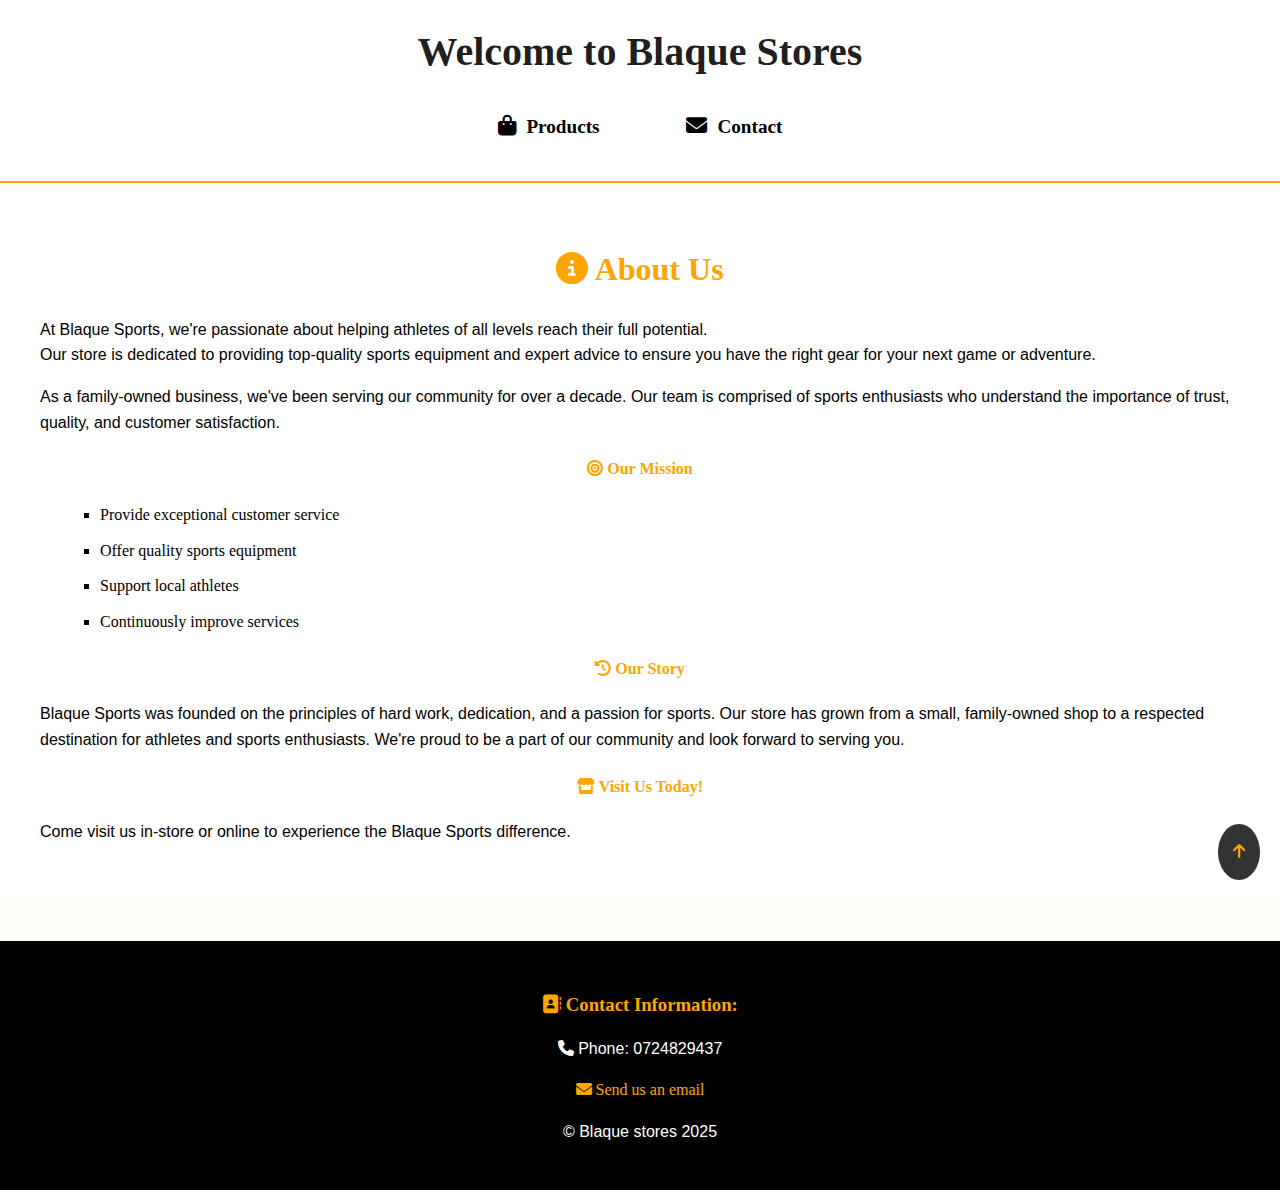
<file: index.html>
<!DOCTYPE html>
<html lang="en">
<head>
    <meta charset="UTF-8">
    <meta name="viewport" content="width=device-width, initial-scale=1.0">
    <title>Blaque Stores - Home</title>
    <link rel="stylesheet" href="https://cdnjs.cloudflare.com/ajax/libs/font-awesome/6.5.1/css/all.min.css">
    <link rel="stylesheet" href="style.css">
    <script src="script.js"></script>
</head>
<body>
    <header>
        <h1>Welcome to Blaque Stores</h1>
        <nav>
            <div class="hamburger" onclick="toggleMenu()">
                <i class="fas fa-bars"></i>
            </div>
            <div class="nav-links" id="navLinks">
                <a href="products.html">
                    <i class="fas fa-shopping-bag"></i> Products
                </a>
                <a href="contact.html">
                    <i class="fas fa-envelope"></i> Contact
                </a>
            </div>
        </nav>
    </header>

    <!-- About Section -->
    <div id="about">
        <h1><i class="fas fa-info-circle"></i> About Us</h1>
        <p>At Blaque Sports, we're passionate about helping athletes of all levels reach their full potential.<br>
        Our store is dedicated to providing top-quality sports equipment and expert advice to ensure you have the right gear for your next game or adventure.</p>

        <p> As a family-owned business, we've been serving our community for over a decade. Our team is comprised of sports enthusiasts who understand the importance of trust, quality, and customer satisfaction.</p>

        <h4><i class="fas fa-bullseye"></i> Our Mission</h4>
        <ul>
            <li> Provide exceptional customer service</li>
            <li> Offer quality sports equipment</li>
            <li> Support local athletes</li>
            <li> Continuously improve services</li>
        </ul>

        <h4><i class="fas fa-history"></i> Our Story</h4>
        <p>Blaque Sports was founded on the principles of hard work, dedication, and a passion for sports. 
            Our store has grown from a small, family-owned shop to a respected destination for athletes and sports enthusiasts.
             We're proud to be a part of our community and look forward to serving you.</p>

        <h4><i class="fas fa-store"></i> Visit Us Today!</h4>
        <p>Come visit us in-store or online to experience the Blaque Sports difference.</p>
    </div>

    <footer>
        <div class="contact-info">
            <h3><i class="fas fa-address-book"></i> Contact Information:</h3>
            <p><i class="fas fa-phone"></i> Phone: 0724829437</p>
            <a href="mailto:briankush05@gmail.com"><i class="fas fa-envelope"></i> Send us an email</a>
            
            
            
            <p>&copy; Blaque stores 2025</p>
        </div>
    </footer>
    <!-- Back to top button -->
<a href="#" class="back-to-top" onclick="scrollToTop()">
    <i class="fas fa-arrow-up"></i>
</a>
</body>
</html>
<!-- contact us form name phone no email address, image link for fb, x, twitter,wa. Different pages location, map-->
</file>
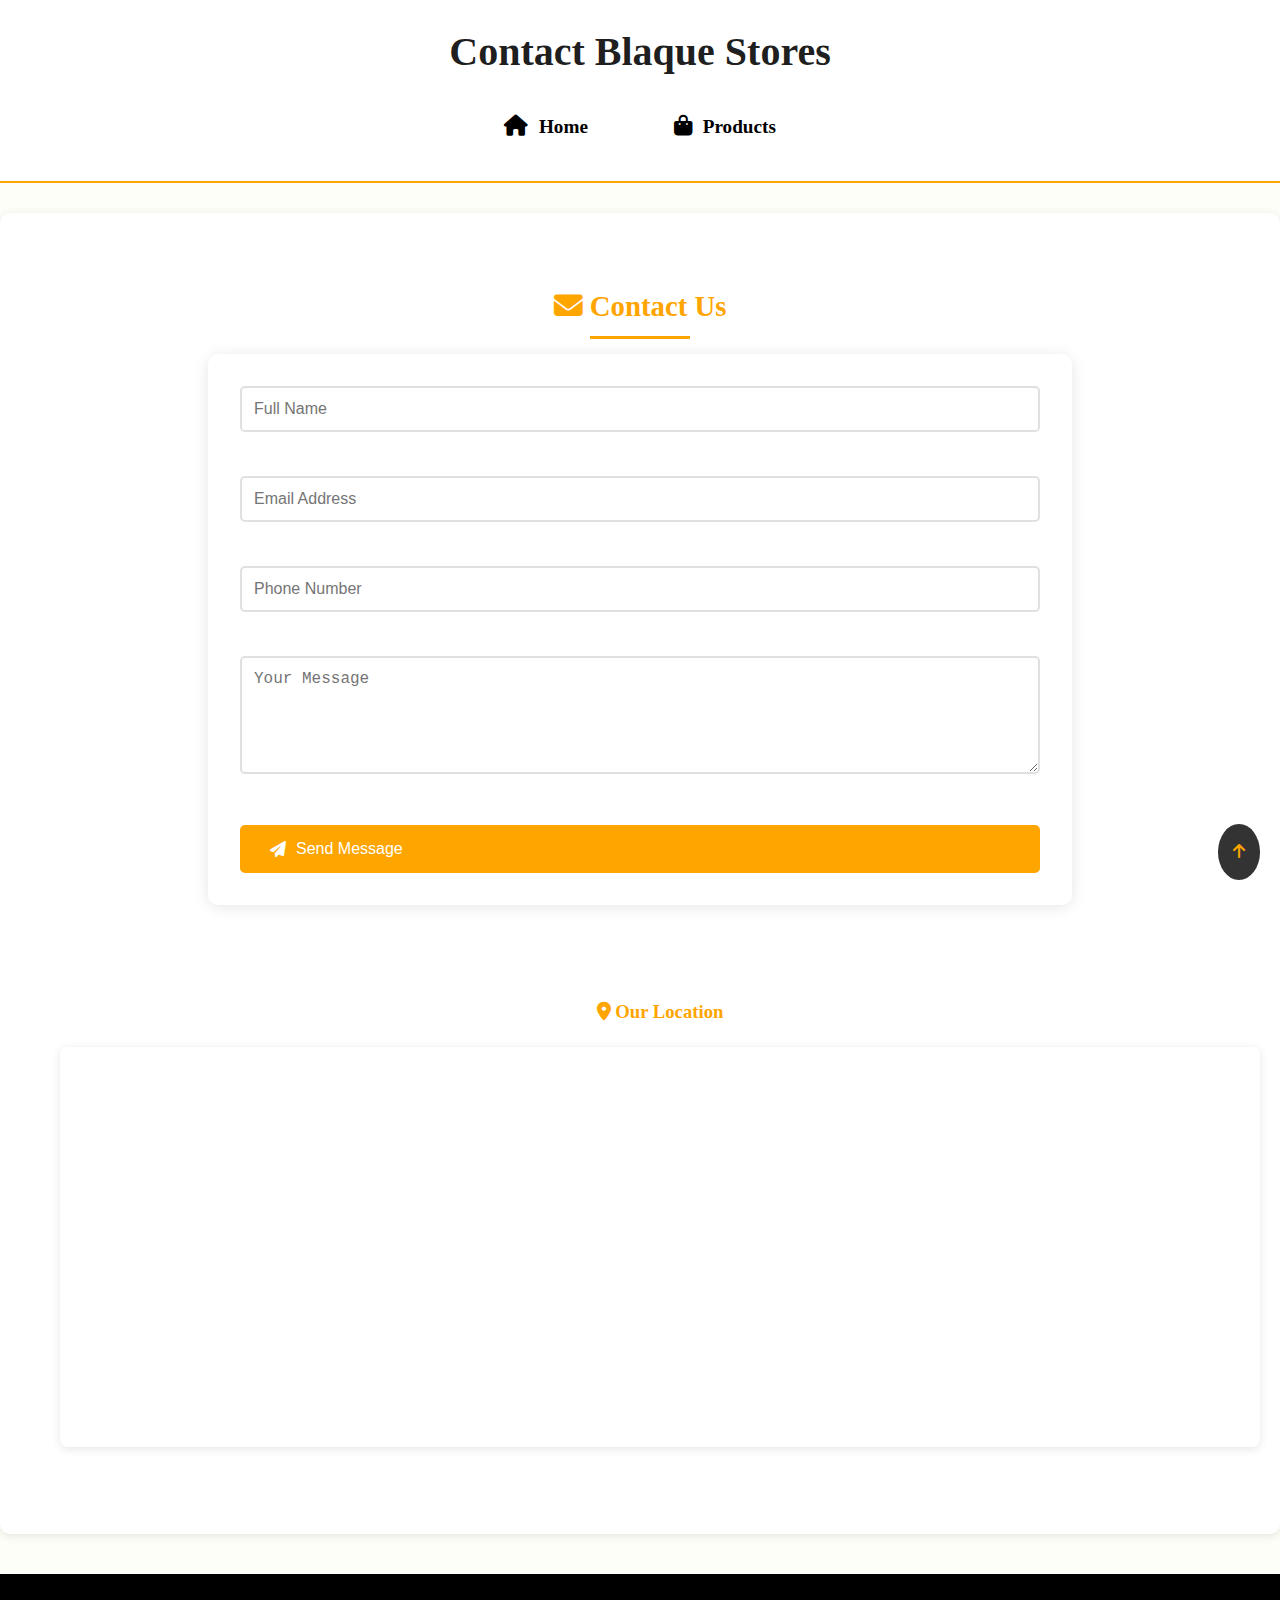
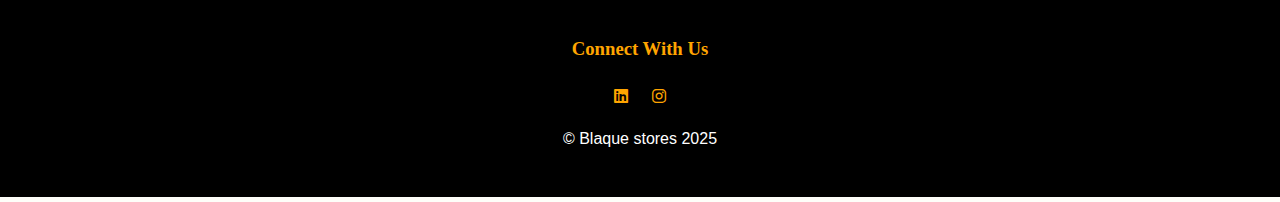
<file: contact.html>
<!DOCTYPE html>
<html lang="en">
<head>
    <meta charset="UTF-8">
    <meta name="viewport" content="width=device-width, initial-scale=1.0">
    <title>Contact Blaque Stores</title>
    <link rel="stylesheet" href="https://cdnjs.cloudflare.com/ajax/libs/font-awesome/6.5.1/css/all.min.css">
    <link rel="stylesheet" href="style.css">
    <script src="script.js"></script>
</head>
<body>
    <header>
        <h1>Contact Blaque Stores</h1>
        <nav>
            <div class="hamburger" onclick="toggleMenu()">
                <i class="fas fa-bars"></i>
            </div>
            <div class="nav-links" id="navLinks">
                <a href="index.html">
                    <i class="fas fa-home"></i> Home
                </a>
                <a href="products.html">
                    <i class="fas fa-shopping-bag"></i> Products
                </a>
            </div>
        </nav>
    </header>

    <section id="contact" class="contact-section">
        <div class="container">
            <div class="section-header">
                <h2><i class="fas fa-envelope"></i> Contact Us</h2>
            </div>
            
            <div class="contact-content">
                <div class="contact-form-container">
                    <form class="contact-form">
                        <div class="form-group">
                            <input type="text" placeholder="Full Name" required>
                        </div>
                        <div class="form-group">
                            <input type="email" placeholder="Email Address" required>
                        </div>
                        <div class="form-group">
                            <input type="tel" placeholder="Phone Number" pattern="[0-9]{10}" required>
                        </div>
                        <div class="form-group">
                            <textarea placeholder="Your Message" rows="5" required></textarea>
                        </div>
                        <button type="submit" class="btn submit-btn">
                            <i class="fas fa-paper-plane"></i> Send Message
                        </button>
                    </form>
                </div>
                <br><br>

                <div class="map-container">
                    <h3><i class="fas fa-map-marker-alt"></i> Our Location</h3>
                    <div class="map-wrapper">
                        <iframe 
                            src="https://www.google.com/maps/embed?pb=!1m18!1m12!1m3!1d13788.4851551457!2d37.264490504790224!3d-1.5298637771203694!2m3!1f0!2f0!3f0!3m2!1i1024!2i768!4f13.1!3m3!1m2!1s0x182f8724f42e161f%3A0xaf5f3242fb4d6ecb!2sMachakos%20University!5e0!3m2!1sen!2ske!4v1744105444911!5m2!1sen!2ske"
                            loading="lazy" 
                            referrerpolicy="no-referrer-when-downgrade">
                        </iframe>
                    </div>
                </div>
            </div>
        </div>
    </section>

    <footer>
        <div class="social-media">
            <h3>Connect With Us</h3>
            <div class="social-icons">
                <a href="https://www.linkedin.com/in/brian-mwangi-a493a12a2/" target="_blank">
                    <i class="fab fa-linkedin"></i>
                </a>
                <a href="https://www.instagram.com/cytro254" target="_blank">
                    <i class="fab fa-instagram"></i>
                </a>
            </div>
        </div>
        <p>&copy; Blaque stores 2025</p>
    </footer>

    <!-- Back to top button -->
    <a href="#" class="back-to-top" onclick="scrollToTop()">
        <i class="fas fa-arrow-up"></i>
    </a>
</body>
</html>
</file>
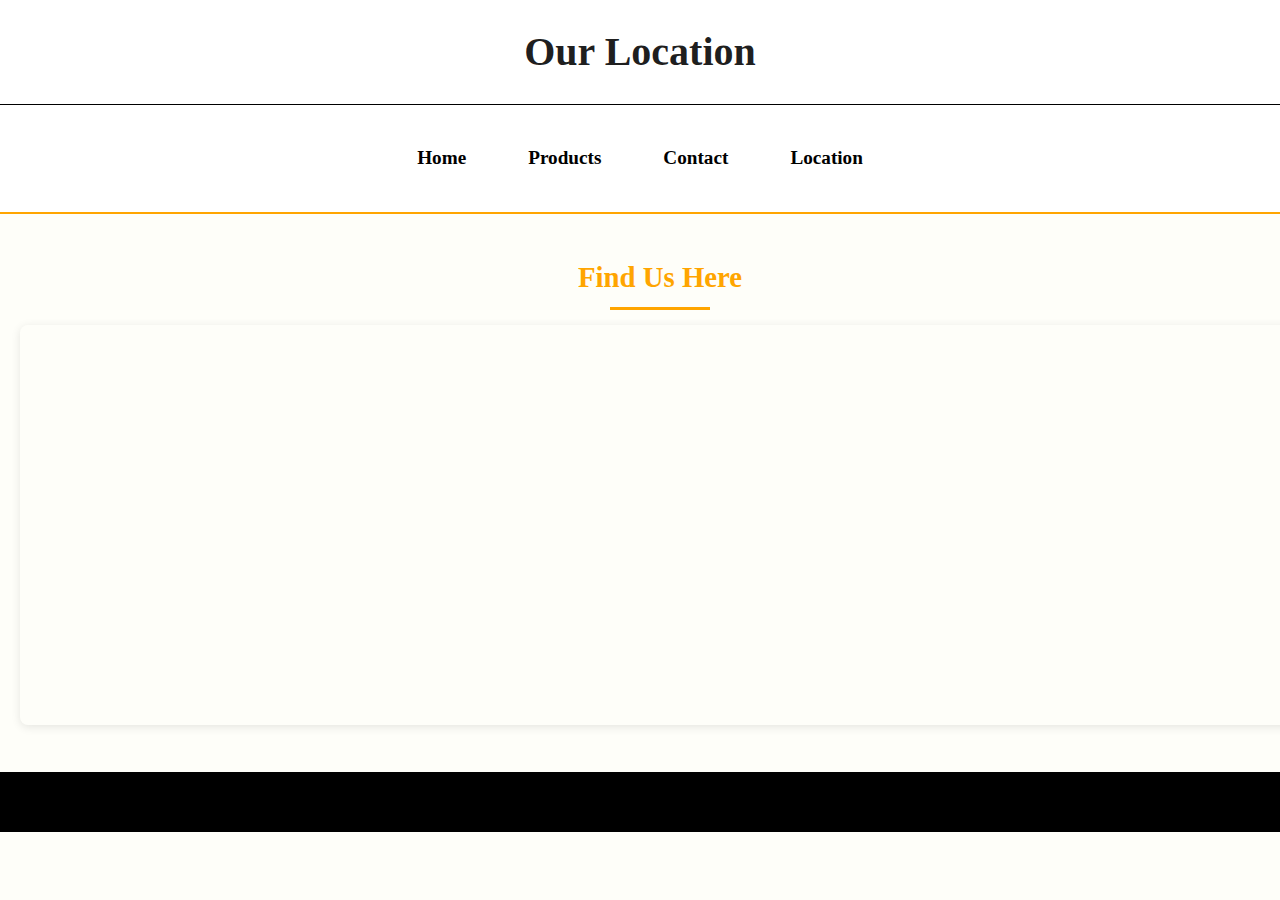
<file: location.html>
<!DOCTYPE html>
<html lang="en">
<head>
    <meta charset="UTF-8">
    <meta name="viewport" content="width=device-width, initial-scale=1.0">
    <title>Blaque Stores Location</title>
    <link rel="stylesheet" href="style.css">
</head>
<body>
    <header>
        <h1>Our Location</h1>
        <hr color="orange">
        <nav>
            <a href="index.html">Home</a> 
            <a href="products.html">Products</a>
            <a href="contact.html">Contact</a>
            <a href="location.html">Location</a>
        </nav>
    </header>

    <div class="map-container">
        <h2>Find Us Here</h2>
        <iframe src="https://maps.google.com/maps?q=nairobi&output=embed" 
                width="100%" 
                height="450" 
                frameborder="0" 
                style="border:0" 
                allowfullscreen>
        </iframe>
    </div>

    <footer>
        <!-- Keep existing footer content -->
    </footer>
</body>
</html>
</file>
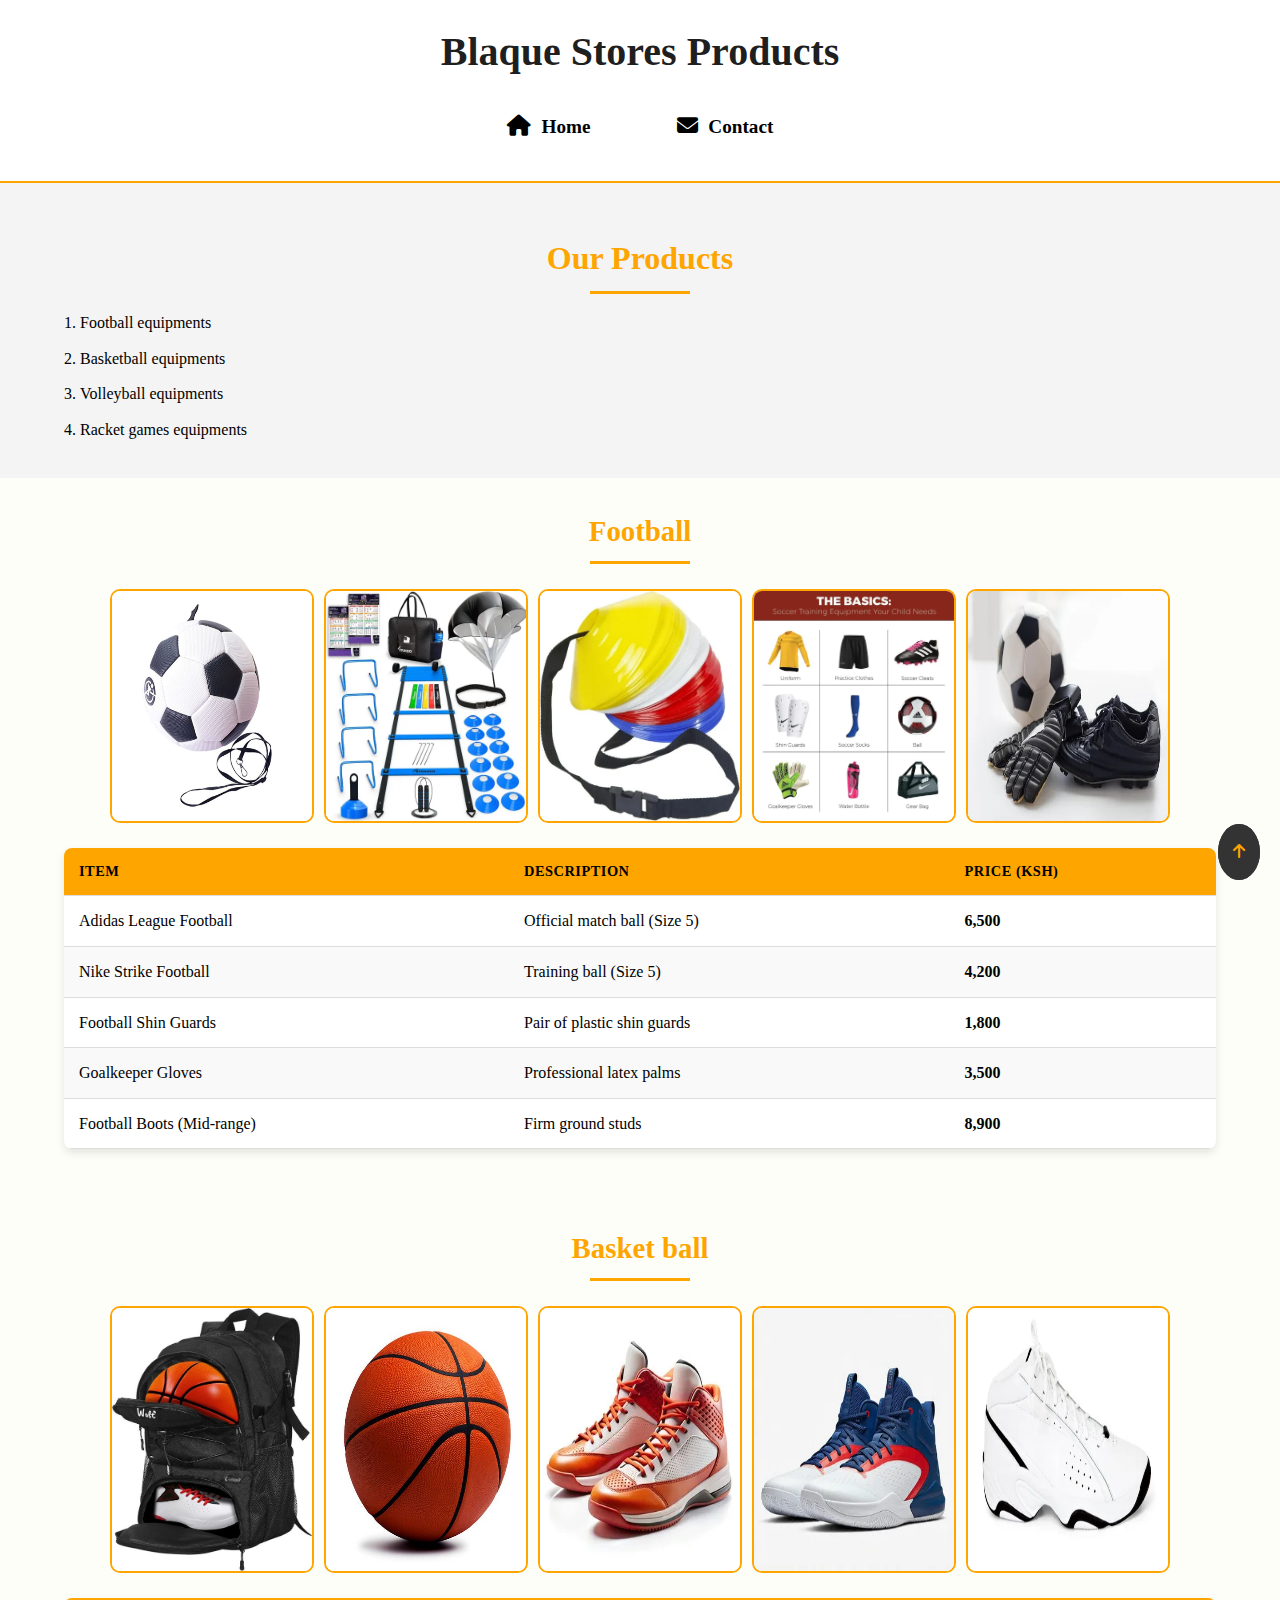
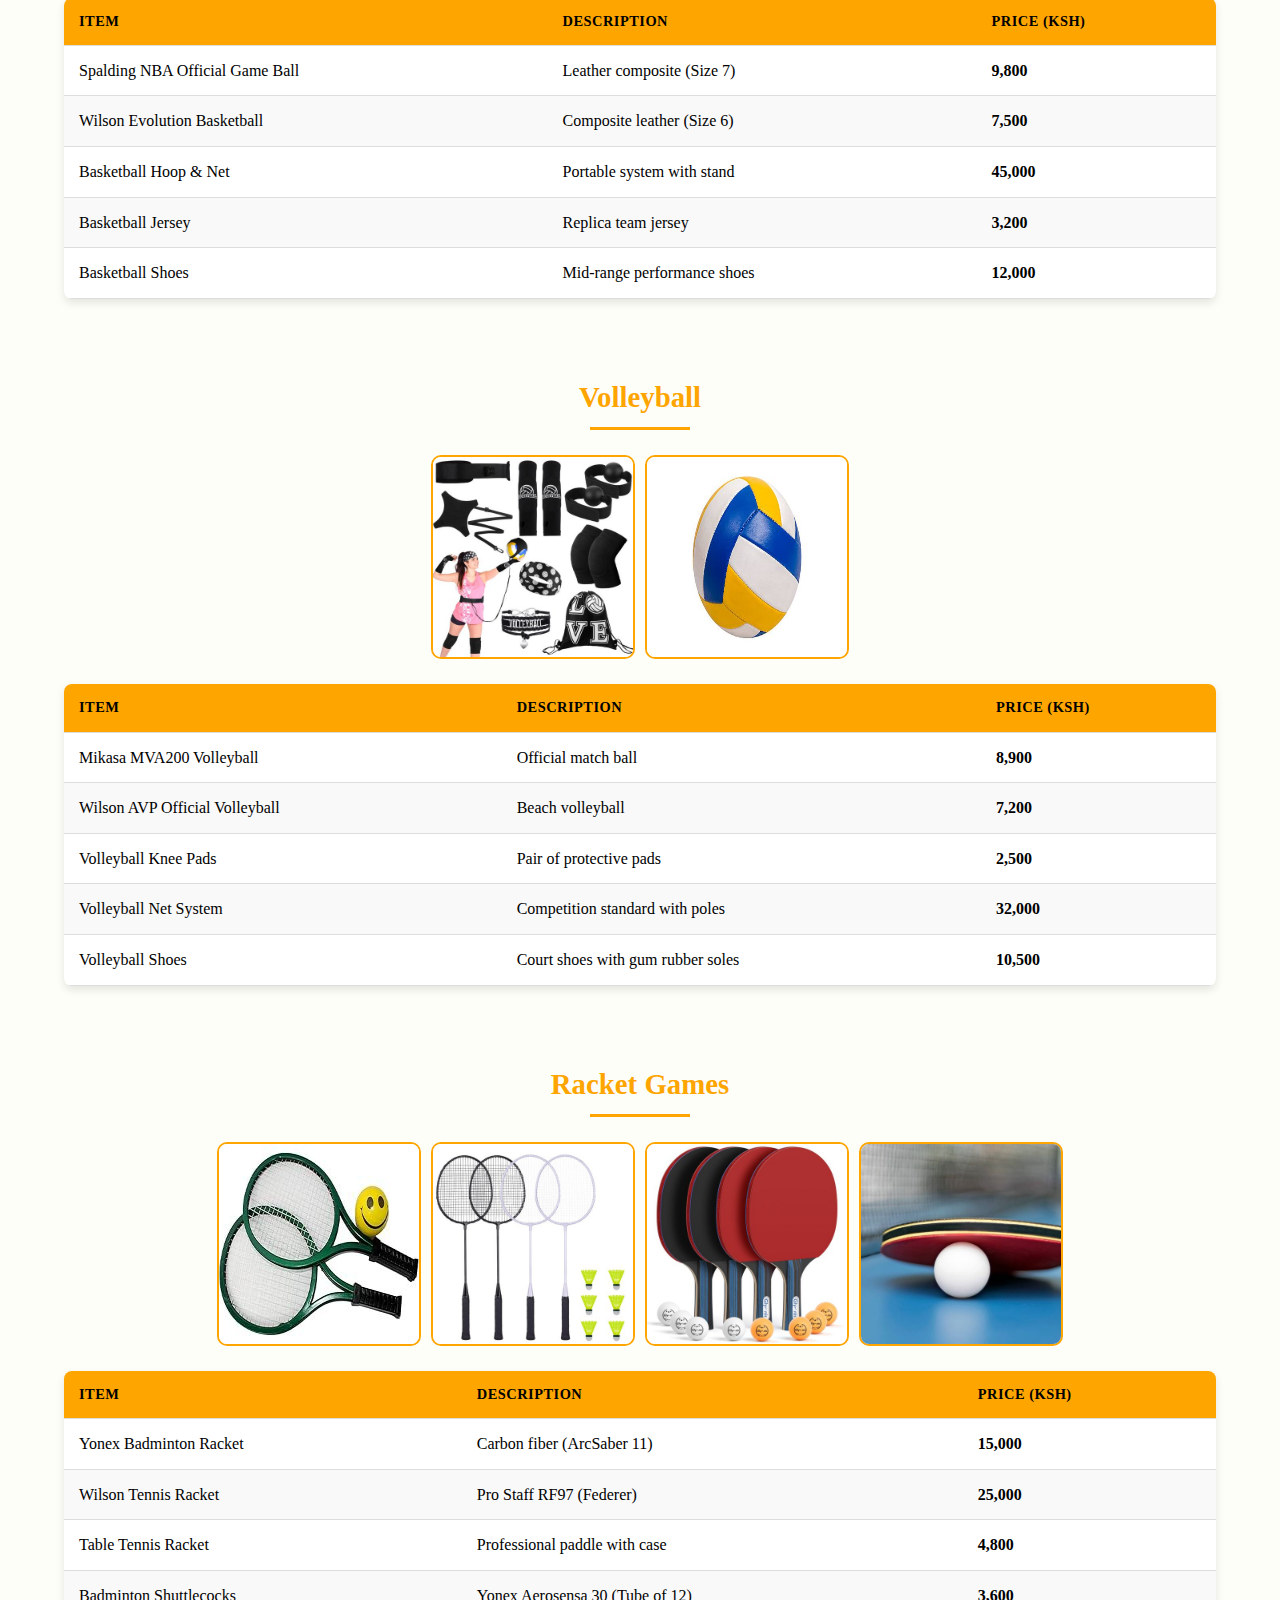
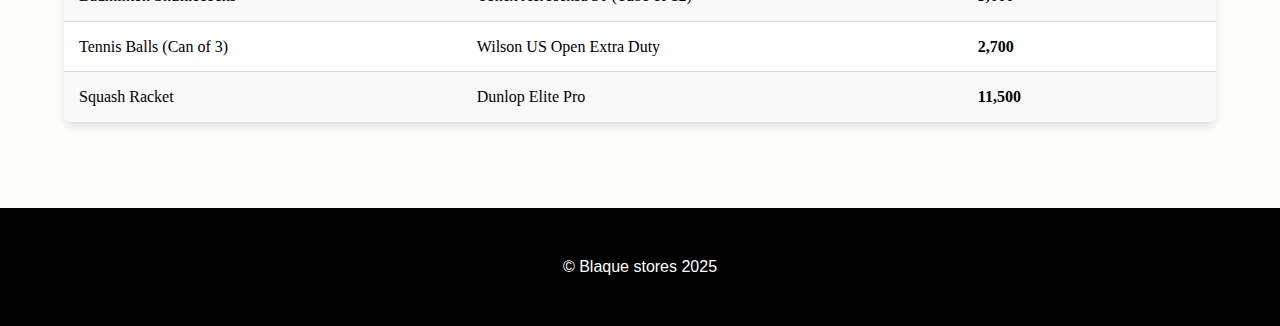
<file: products.html>
<!DOCTYPE html>
<html lang="en">
    <head>
        <meta charset="UTF-8">
        <meta name="viewport" content="width=device-width, initial-scale=1.0">
        <title>Blaque Stores - Products</title>
        <link rel="stylesheet" href="https://cdnjs.cloudflare.com/ajax/libs/font-awesome/6.5.1/css/all.min.css">
        <link rel="stylesheet" href="style.css">
        <script src="script.js"></script>
    </head>
    <body>
        <header>
            <h1>Blaque Stores Products</h1>
            <nav>
                <div class="hamburger" onclick="toggleMenu()">
                    <i class="fas fa-bars"></i>
                </div>
                <div class="nav-links" id="navLinks">
                    <a href="index.html">
                        <i class="fas fa-home"></i> Home
                    </a>
                    <a href="contact.html">
                        <i class="fas fa-envelope"></i> Contact
                    </a>
                </div>
            </nav>
        </header>

        <section id="Products">
            <h2> Our Products</h2>
            <ol>
                <li>Football equipments</li>
                <li>Basketball equipments</li>
                <li>Volleyball equipments</li>
                <li>Racket games equipments</li>
            </ol>
        </section>
        <!-- Football -->
        <h2>Football</h2>
        <div class="image-container">
            <img src="51VeOIMxm1S.jpg" alt="Football" width="300" height="300">
            <img src="Football 1.webp" alt="Football" width="300" height="300">
            <img src="Football 2.webp" alt="Football" width="300" height="300">
            <img src="Football 3.webp" alt="Football" width="300" height="300">
            <img src="Football 4.webp" alt="Football" width="300" height="300">
        </div>
        <table>
            <thead>
                <tr>
                    <th>Item</th>
                    <th>Description</th>
                    <th>Price (KSH)</th>
                </tr>
            </thead>
            <tbody>
                <tr onclick="showPurchaseModal('Adidas League Football', '6,500')">
                    <td>Adidas League Football</td>
                    <td>Official match ball (Size 5)</td>
                    <td class="price">6,500</td>
                </tr>
                <tr onclick="showPurchaseModal('Nike Strike Football', '4,200')">
                    <td>Nike Strike Football</td>
                    <td>Training ball (Size 5)</td>
                    <td class="price">4,200</td>
                </tr>
                <tr onclick="showPurchaseModal('Football Shin Guards', '1,800')">
                    <td>Football Shin Guards</td>
                    <td>Pair of plastic shin guards</td>
                    <td class="price">1,800</td>
                </tr>
                <tr onclick="showPurchaseModal('Goalkeeper Gloves', '3,500')">
                    <td>Goalkeeper Gloves</td>
                    <td>Professional latex palms</td>
                    <td class="price">3,500</td>
                </tr>
                <tr onclick="showPurchaseModal('Football Boots (Mid-range)', '8,900')">
                    <td>Football Boots (Mid-range)</td>
                    <td>Firm ground studs</td>
                    <td class="price">8,900</td>
                </tr>
            </tbody>
        </table>

        <br>
        <!-- Basket ball -->
        <h2>Basket ball</h2>
        <div class="image-container">
            <img src="8ae1d849e0bb14fe92967fb3d27288ff.jpg" alt="Basket ball" width="300" height="300">
            <img src="basketball.jpg" alt="Basket ball" width="250" height="350">
            <img src="Basket ball 1.webp" alt="Basket ball" width="250" height="350">
            <img src="Basket ball 2webp.webp" alt="Basket ball" width="250" height="350">
            <img src="Basket ball 3webp.webp" alt="Basket ball" width="250" height="350">
        </div>
        <table>
            <thead>
                <tr>
                    <th>Item</th>
                    <th>Description</th>
                    <th>Price (KSH)</th>
                </tr>
            </thead>
            <tbody>
                <tr onclick="showPurchaseModal('Spalding NBA Official Game Ball', '9,800')">
                    <td>Spalding NBA Official Game Ball</td>
                    <td>Leather composite (Size 7)</td>
                    <td class="price">9,800</td>
                </tr>
                <tr onclick="showPurchaseModal('Wilson Evolution Basketball', '7,500')">
                    <td>Wilson Evolution Basketball</td>
                    <td>Composite leather (Size 6)</td>
                    <td class="price">7,500</td>
                </tr>
                <tr onclick="showPurchaseModal('Basketball Hoop & Net', '45,000')">
                    <td>Basketball Hoop & Net</td>
                    <td>Portable system with stand</td>
                    <td class="price">45,000</td>
                </tr>
                <tr onclick="showPurchaseModal('Basketball Jersey', '3,200')">
                    <td>Basketball Jersey</td>
                    <td>Replica team jersey</td>
                    <td class="price">3,200</td>
                </tr>
                <tr onclick="showPurchaseModal('Basketball Shoes', '12,000')">
                    <td>Basketball Shoes</td>
                    <td>Mid-range performance shoes</td>
                    <td class="price">12,000</td>
                </tr>
            </tbody>
        </table>
        <br>
        <!-- Volleyball -->
        <h2>Volleyball</h2>
        <div class="image-container">
            <img src="71XrYuxmKKL.jpg" alt="Volley Ball" width="300" height="300">
            <img src="volleyball-ball-isolated-on-white-background.jpg" alt="Volley Ball" width="300" height="300">
        </div>
        <table>
            <thead>
                <tr>
                    <th>Item</th>
                    <th>Description</th>
                    <th>Price (KSH)</th>
                </tr>
            </thead>
            <tbody>
                <tr onclick="showPurchaseModal('Mikasa MVA200 Volleyball', '8,900')">
                    <td>Mikasa MVA200 Volleyball</td>
                    <td>Official match ball</td>
                    <td class="price">8,900</td>
                </tr>
                <tr onclick="showPurchaseModal('Wilson AVP Official Volleyball', '7,200')">
                    <td>Wilson AVP Official Volleyball</td>
                    <td>Beach volleyball</td>
                    <td class="price">7,200</td>
                </tr>
                <tr onclick="showPurchaseModal('Volleyball Knee Pads', '2,500')">
                    <td>Volleyball Knee Pads</td>
                    <td>Pair of protective pads</td>
                    <td class="price">2,500</td>
                </tr>
                <tr onclick="showPurchaseModal('Volleyball Net System', '32,000')">
                    <td>Volleyball Net System</td>
                    <td>Competition standard with poles</td>
                    <td class="price">32,000</td>
                </tr>
                <tr onclick="showPurchaseModal('Volleyball Shoes', '10,500')">
                    <td>Volleyball Shoes</td>
                    <td>Court shoes with gum rubber soles</td>
                    <td class="price">10,500</td>
                </tr>
            </tbody>
        </table>

        <br>
        <!-- Rackets -->
        <h2>Racket Games</h2>
        <div class="image-container">
            <img src="61r74Jv-X2S._AC_UL300_SR300,200_.jpg" alt="Racket games" width="300" height="300">
            <img src="71+I2YGIRaL.jpg" alt="Racket games" width="300" height="300">
            <img src="71tjm58+ogL.jpg" alt="Racket games" width="300" height="300">
            <img src="TableTennis.jpg" alt="Racket games" width="300" height="300">
        </div>
        <table>
            <thead>
                <tr>
                    <th>Item</th>
                    <th>Description</th>
                    <th>Price (KSH)</th>
                </tr>
            </thead>
            <tbody>
                <tr onclick="showPurchaseModal('Yonex Badminton Racket', '15,000')">
                    <td>Yonex Badminton Racket</td>
                    <td>Carbon fiber (ArcSaber 11)</td>
                    <td class="price">15,000</td>
                </tr>
                <tr onclick="showPurchaseModal('Wilson Tennis Racket', '25,000')">
                    <td>Wilson Tennis Racket</td>
                    <td>Pro Staff RF97 (Federer)</td>
                    <td class="price">25,000</td>
                </tr>
                <tr onclick="showPurchaseModal('Table Tennis Racket', '4,800')">
                    <td>Table Tennis Racket</td>
                    <td>Professional paddle with case</td>
                    <td class="price">4,800</td>
                </tr>
                <tr onclick="showPurchaseModal('Badminton Shuttlecocks', '3,600')">
                    <td>Badminton Shuttlecocks</td>
                    <td>Yonex Aerosensa 30 (Tube of 12)</td>
                    <td class="price">3,600</td>
                </tr>
                <tr onclick="showPurchaseModal('Tennis Balls (Can of 3)', '2,700')">
                    <td>Tennis Balls (Can of 3)</td>
                    <td>Wilson US Open Extra Duty</td>
                    <td class="price">2,700</td>
                </tr>
                <tr onclick="showPurchaseModal('Squash Racket', '11,500')">
                    <td>Squash Racket</td>
                    <td>Dunlop Elite Pro</td>
                    <td class="price">11,500</td>
                </tr>
            </tbody>
        </table>
        <br>
   <!-- Purchase Modal -->
<div id="purchaseModal" class="modal">
    <div class="modal-content">
        <span class="close">&times;</span>
        <h3>Purchase Confirmation</h3>
        <p id="productDetails"></p>
        <form id="paymentForm">
            <label for="phone">M-Pesa Phone Number:</label>
            <input type="tel" id="phone" name="phone" pattern="[0-9]{10}" 
                   placeholder="07XXXXXXXX" required>
            <button type="button" onclick="processPayment()">
                Complete Payment via M-Pesa
            </button>
        </form>
        <div id="paymentStatus"></div>
    </div>
</div>

<!-- Purchase Simulation -->
<div id="purchaseModal" class="modal modal-dialog">
    <div class="modal-content">
        <span class="close">&times;</span>
        <h3>Purchase Confirmation</h3>
        <p id="productDetails"></p>
        <form id="paymentForm">
            <label for="phone">M-Pesa Phone Number:</label>
            <input type="tel" id="phone" name="phone" pattern="[0-9]{10}" 
                   placeholder="07XXXXXXXX" required>
            <button type="button" onclick="processPayment()">
                Complete Payment via M-Pesa
            </button>
        </form>
        <div id="paymentStatus"></div>
    </div>
</div>

<!-- back to top -->
<a href="#" class="back-to-top btn btn-primary" onclick="scrollToTop()">
    <i class="fas fa-arrow-up"></i>
</a>

<a href="#" class="back-to-top" onclick="scrollToTop()">
    <i class="fas fa-arrow-up"></i>
</a>
    </body>
    <footer>
        <p>&copy; Blaque stores 2025</p>
    </footer>
</html>
</file>
<file: style.css>
body {
    font-family: serif;
    margin: 0;
    padding: 0;
    background-color: #e8d03307;
    color: #000000;
    line-height: 1.6;
}

h1, h2, h3, h4, h5, h6 {
    color: #000000;
}

a {
    color: #fcfcfc;
    text-decoration: none;
}

a:hover {
    text-decoration: underline;
}

hr {
    border: 0;
    height: 1px;
    background: #000000;
    margin: 20px 0;
}

/* Header and Navigation */
header {
    position: relative;
    background-color: #ffffff;
    color: #000000;
    padding: 20px 0;
    text-align: center;
    border-bottom: 2px solid #FFA500;
}

header h1 {
    margin: 0;
    font-size: 2.5em;
    color: #000000e1;
}

nav {
    display: flex;
    justify-content: center;
    padding: 10px;
    margin-top: 10px;
}

.nav-links {
    display: flex;
    gap: 1.5rem;
}

header nav a {
    margin: 0 15px;
    font-size: 1.2em;
    color: #000000;
    font-weight: 600;
    padding: 8px 16px;
    border-radius: 4px;
    transition: all 0.3s ease;
    position: relative;
}

header nav a:hover {
    color: #FFA500;
    text-decoration: none;
}

/* Navigation Icon Styling */
header nav a i {
    margin-right: 6px;
    color: inherit;
    transition: all 0.3s ease;
    font-size: 1.1em;
    transform: translateY(0);
}

header nav a:hover i {
    color: #FFA500;
    transform: translateY(-2px);
}

/* Slide-in underline effect */
header nav a::after {
    content: "";
    position: absolute;
    bottom: 4px;
    left: 50%;
    width: 0;
    height: 3px;
    background-color: #FFA500;
    transition: width 0.3s ease, left 0.3s ease;
}

header nav a:hover::after {
    width: 100%;
    left: 0;
}

/* About Section */
#about {
    padding: 20px;
    background-color: #ffffff;
    color: #000000;
    max-width: 1200px;
    margin: 0 auto;
}

#about h1 {
    font-size: 2em;
    color: #FFA500;
    text-align: center;
}

#about h4 {
    color: #FFA500;
}

#about ul {
    list-style-type: square;
    margin-left: 20px;
}

#about ul li {
    margin-bottom: 10px;
}

p {
    font-family: sans-serif;
}

/* Products Section */
#Products {
    padding: 20px;
    background-color: #f4f4f4;
}

#Products h2 {
    font-size: 2em;
    color: #FFA500;
    text-align: center;
}

#Products ol {
    list-style-type: decimal;
    margin-left: 20px;
}

#Products ol li {
    margin-bottom: 10px;
}

.image-container {
    display: flex;
    justify-content: center;
    flex-wrap: wrap;
    margin: 20px 0;
}

.image-container img {
    max-width: 200px;
    height: auto;
    margin: 5px;
    border: 2px solid #FFA500;
    border-radius: 10px;
    transition: all 0.3s ease;
}

.image-container img:hover {
    transform: scale(1.05);
    box-shadow: 0 5px 15px rgba(0, 0, 0, 0.2);
}

/* Tables */
table {
    width: 90%;
    margin: 20px auto;
    border-collapse: collapse;
    box-shadow: 0 4px 8px rgba(0, 0, 0, 0.1);
    background-color: #ffffff;
    border-radius: 8px;
    overflow: hidden;
}

th, td {
    padding: 12px 15px;
    text-align: left;
    border-bottom: 1px solid #dddddd;
}

th {
    background-color: #FFA500;
    color: #000000;
    font-weight: bold;
    text-transform: uppercase;
    font-size: 0.9em;
    letter-spacing: 0.5px;
}

tr:nth-child(even) {
    background-color: #f9f9f9;
}

tr:hover {
    background-color: #fff8e6;
    transition: background-color 0.3s ease;
}

td.price {
    color: #000000;
    font-weight: bold;
}

h2 {
    text-align: center;
    margin: 30px 0 15px;
    color: #FFA500;
    font-size: 1.8em;
    position: relative;
    padding-bottom: 10px;
}

h2:after {
    content: "";
    position: absolute;
    bottom: 0;
    left: 50%;
    transform: translateX(-50%);
    width: 100px;
    height: 3px;
    background-color: #FFA500;
}

/* Modal Styles */
.modal {
    display: none;
    position: fixed;
    z-index: 1000;
    left: 0;
    top: 0;
    width: 100%;
    height: 100%;
    background-color: rgba(0,0,0,0.5);
}

.modal-content {
    background-color: #fff;
    margin: 15% auto;
    padding: 20px;
    width: 80%;
    max-width: 500px;
    border-radius: 5px;
    position: relative;
}

.close {
    position: absolute;
    right: 15px;
    top: 5px;
    font-size: 28px;
    cursor: pointer;
    transition: color 0.3s;
}

.close:hover {
    color: #ff4444;
}

#paymentForm {
    display: flex;
    flex-direction: column;
    gap: 10px;
}

#paymentForm input {
    padding: 8px;
    border: 1px solid #ddd;
    border-radius: 4px;
}

#paymentForm button {
    background-color: #4CAF50;
    color: white;
    padding: 10px;
    border: none;
    border-radius: 4px;
    cursor: pointer;
}

/* Contact/Location Section */
.contact-section {
    max-width: 1200px;
    margin: 30px auto;
    padding: 40px 20px;
    background: white;
    border-radius: 10px;
    box-shadow: 0 2px 10px rgba(0,0,0,0.1);
}

/* Form container styling */
.contact-form-container {
    background: white;
    padding: 2rem;
    border-radius: 10px;
    box-shadow: 0 2px 15px rgba(0,0,0,0.1);
    width: 100%;
    max-width: 800px;
    margin: 0 auto;
}

.contact-form {
    display: flex;
    flex-direction: column;
    gap: 1.5rem;
    width: 100%;
}

.form-group {
    margin-bottom: 20px;
    width: 100%;
}

.form-group label {
    display: block;
    margin-bottom: 8px;
    font-weight: bold;
}

/*Input styling */
.form-group input,
.form-group textarea {
    width: 100%;
    padding: 12px;
    border: 2px solid #e0e0e0;
    border-radius: 5px;
    font-size: 16px;
    transition: border-color 0.3s ease;
    box-sizing: border-box;
}

.form-group input:focus,
.form-group textarea:focus {
    border-color: #FFA500;
    outline: none;
}
/* Submitt button */
.btn {
    background-color: #FFA500;
    color: white;
    padding: 15px 30px;
    border: none;
    border-radius: 5px;
    cursor: pointer;
    font-size: 16px;
    transition: background-color 0.3s;
    display: inline-flex;
    align-items: center;
    gap: 10px;
}

.btn:hover {
    background-color: #cc8400;
}

.submit-btn {
    background-color: #FFA500;
    color: white;
    padding: 15px 30px;
    border: none;
    border-radius: 5px;
    cursor: pointer;
    font-size: 16px;
    transition: background-color 0.3s;
    width: 100%;
}

.submit-btn:hover {
    background-color: #cc8400;
}

/* Map */
.map-container {
    width: 100%;
    max-width: 1600px;
    margin: 40px auto;
    padding: 0 20px;

}
.map-container h3,h4 {
    text-align: center;
    margin-bottom: 20px;
    color: #FFA500;
}

.map-container iframe {
    width: 100%;
    height: 400px;
    border: none;
    border-radius: 8px;
    box-shadow: 0 2px 10px rgba(0,0,0,0.1);
}


.map-wrapper {
    width: 100%;
}
/* Socials */
.social-media {
    text-align: center;
    margin-top: 30px;
}

.social-icons {
    display: flex;
    justify-content: center;
    margin-top: 20px;
    gap: 1.5rem;
}

.social-icon {
    font-size: 2rem;
    color: #ffffff;
    transition: color 0.3s ease;
}

.social-icon:hover {
    color: #FFA500;
}

.social-icons img {
    width: 40px;
    height: 40px;
    transition: transform 0.3s;
}

.social-icons img:hover {
    transform: scale(1.1);
}

/* Footer */
footer {
    background-color: #000000;
    color: #ffffff;
    padding: 30px 20px;
    margin-top: 40px;
    text-align: center;
}

footer h3 {
    color: #FFA500;
    margin-bottom: 15px;
}

footer a {
    color: #FFA500;
    text-decoration: none;
}

/* Hamburger Menu Styles */
.hamburger {
    display: none;
    cursor: pointer;
    color: #000;
    font-size: 1.8rem;
    position: absolute;
    top: 1.5rem;
    right: 2rem;
    z-index: 1001;
}

/* Back to Top Button */
.back-to-top {
    position: fixed;
    bottom: 20px;
    right: 20px;
    background-color: #333;
    color: orange;
    padding: 15px;
    border-radius: 50%;
    text-decoration: none;
    display: block;
    transition: background-color 0.3s;
}

.back-to-top:hover {
    background-color: #555;
}

.back-to-top.show {
    display: block;
}

/* Form Validation */
.valid {
    border-color: #4CAF50 !important;
}

.invalid {
    border-color: #f44336 !important;
}

/* Responsive Tables */
@media (max-width: 600px) {
    .responsive-table {
        overflow-x: auto;
        display: block;
    }
}

/* Viewport Height Fix */
:root {
    --vh: 1vh;
}

.full-height {
    height: calc(var(--vh, 1vh) * 100);
}

/* Responsive Design */
@media (max-width: 768px) {
    .hamburger {
        display: block;
    }

    /* Mobile navigation */
    .nav-links {
        position: fixed;
        top: 70px;
        right: -100%;
        flex-direction: column;
        background-color: #ffffff;
        width: 100%;
        text-align: center;
        padding: 2rem 0;
        box-shadow: 0 5px 10px rgba(0, 0, 0, 0.2);
        z-index: 1000;
        transition: right 0.3s ease;
    }

    .nav-links.active {
        right: 0;
    }

    nav a {
        width: 80%;
        margin: 0.5rem auto;
        padding: 1rem;
    }

    nav a:hover {
        background-color: rgba(255, 255, 255, 0.1);
    }

    /* Other mobile adjustments */
    table {
        width: 100%;
        display: block;
        overflow-x: auto;
    }
    
    th, td {
        padding: 8px 10px;
        font-size: 0.9em;
    }
    
    .contact-section {
        grid-template-columns: 1fr;
        padding: 15px;
    }
    
    .map-container {
        height: 300px;
        padding: 0 15px;
    }
    
    header h1 {
        font-size: 2em;
    }
    
    header nav a {
        font-size: 1em;
    }
    
    #about h1, #Products h2 {
        font-size: 1.5em;
    }
    
    img {
        width: 100%;
        height: auto;
    }
    
    footer {
        padding: 15px;
    }
}

/* Large screens (Laptop) */
@media (min-width: 1024px) {
    nav {
        display: flex;
        justify-content: center;
    }

    .nav-links {
        flex-direction: row;
        position: static;
        background-color: transparent;
        width: auto;
        box-shadow: none;
        padding: 0;
    }

    nav a {
        color: #000;
        padding: 8px 16px;
        margin: 0 10px;
        background-color: transparent;
    }

    #about {
        padding: 40px;
    }

    .contact-section {
        grid-template-columns: 1fr;
        padding: 40px;
    }
    
    /* Ensures form displays properly on large screens */
    .contact-form-container {
        width: 100%;
        max-width: 800px;
    }
    
    .form-group input,
    .form-group textarea {
        width: 100%;
    }
}

/* Small mobile screens */
@media (max-width: 480px) {
    header h1 {
        font-size: 24px;
    }
    
    .social-icons {
        flex-wrap: wrap;
        gap: 15px;
    }
    
    .map-container {
        margin: 20px auto;
    }
    
    .btn {
        width: 100%;
        justify-content: center;
    }
}
</file>
